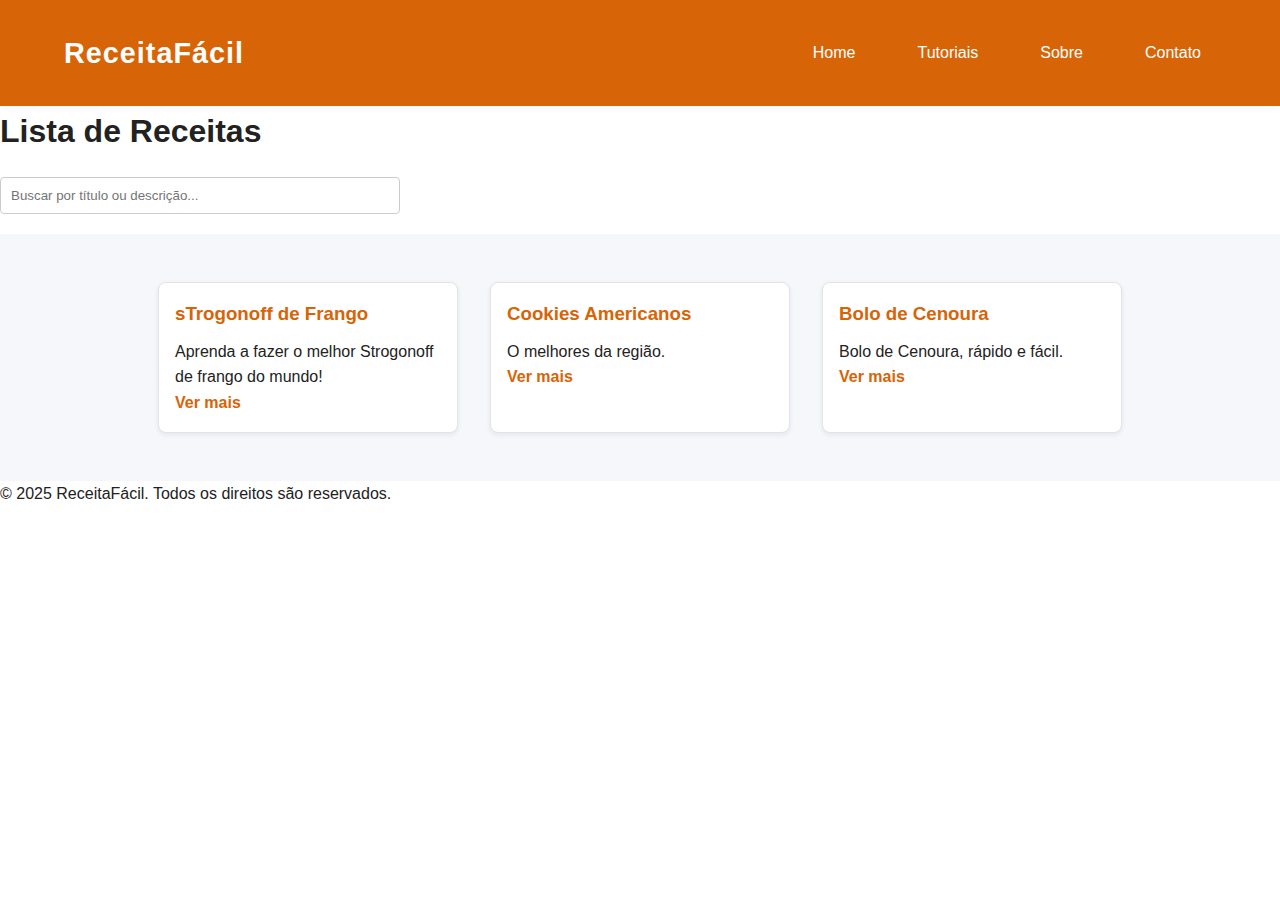
<file: categorias.html>
<!DOCTYPE html>
<html lang="pt-br">
<head>
    <meta charset="UTF-8">
    <meta name="viewport" content="width=device-width, initial-scale=1.0">
    <title>Categorias</title>
    <link rel="stylesheet" href="css/styles.css">
</head>
<body>
    <header>
        <div class="logo">ReceitaFácil</div>
        <nav>
            <ul>
                <li><a href="index.html">Home</a></li>
                <li><a href="categorias.html">Tutoriais</a></li>
                <li><a href="sobre.html">Sobre</a></li>
                <li><a href="contato.html">Contato</a></li>
            </ul>
        </nav>
    </header>
    
    <main>
        <section class="categorias">
            <h1>Lista de Receitas</h1>
            <input 
                type="text" 
                id="busca" 
                placeholder="Buscar por título ou descrição..." 
                autocomplete="off"
                style="width:100%;max-width:400px;padding:10px;margin:20px 0;border-radius:4px;border:1px solid #ccc;"
            >
            <div id="lista-tutoriais" class="tutorials"></div>
        </section>
    </main>

    <footer>
        <p>&copy; 2025 ReceitaFácil. Todos os direitos são reservados.</p>
    </footer>

    <script src="js/app.js"></script>
    <script>
        // Renderiza todos os tutoriais ao carregar
        renderizarTutoriais(tutoriais, 'lista-tutoriais');
        // Busca em tempo real
        document.getElementById('busca').addEventListener('input', function() {
            const resultados = buscarTutoriais(this.value);
            renderizarTutoriais(resultados, 'lista-tutoriais');
        });
    </script>
</body>
</html>
</file>
<file: css/styles.css>
/* CSS Reset */
* {
    margin: 0;
    padding: 0;
    box-sizing: border-box;
}

/* Root Variables */
:root {
    --primary-color: #d76406;      /* Azul escuro */
    --secondary-color: #d76406;    /* Azul intermediário */
    --text-color: #222;
    --background-color: #fff;      /* Branco */
    --font-family: 'Arial', sans-serif;
}

/* Body Styles */
body {
    font-family: var(--font-family);
    background-color: var(--background-color);
    color: var(--text-color);
    line-height: 1.6;
}

/* Header Styles */
header {
    display: flex;
    align-items: center;
    justify-content: space-between;
    padding: 24px 5vw;
    background: var(--primary-color);
    box-shadow: 0 2px 8px rgba(0,0,0,0.04);
}

header h1 {
    margin: 0;
}

.logo {
    font-size: 1.8rem;
    font-weight: bold;
    color: #fff;
    letter-spacing: 1px;
}

/* Navigation Menu */
nav {
    margin: 1rem 0;
}

nav ul {
    display: flex;
    gap: 32px;
    list-style: none;
    margin: 0;
    padding: 0;
}

nav a {
    color: white;
    text-decoration: none;
    margin: 0 15px;
}

nav ul li a {
    text-decoration: none;
    color: #fff;
    font-weight: 500;
    transition: color 0.2s;
}

nav ul li a:hover {
    color: var(--secondary-color);
}

/* Hero Section */
.hero {
    background: var(--primary-color);
    height: 320px;
    display: flex;
    flex-direction: column;
    align-items: center;
    justify-content: center;
    color: #fff;
    text-align: center;
}

.hero h1 {
    font-size: 2.5rem;
    margin-bottom: 1rem;
}

/* Tutorial Cards */
.tutorials {
    display: flex;
    flex-wrap: wrap;
    justify-content: center;
    padding: 2rem;
    background: #f5f7fa;
}


.tutorial-card {
    background: #fff;
    border: 1px solid #e3e3e3;
    border-radius: 8px;
    margin: 1rem;
    padding: 1rem;
    width: 300px;
    box-shadow: 0 2px 5px rgba(26,35,126,0.08);
    transition: transform 0.2s, box-shadow 0.2s;
}

.tutorial-card:hover {
    transform: scale(1.05);
    box-shadow: 0 4px 16px rgba(26,35,126,0.15);
}

.tutorial-card h3 {
    margin: 0 0 10px;
    color: var(--primary-color);
}

.tutorial-card a {
    color: var(--secondary-color);
    text-decoration: none;
    font-weight: bold;
}

.tutorial-card a:hover {
    text-decoration: underline;
}

/* Contact Form */
.contact-form {
    max-width: 600px;
    margin: 2rem auto;
    padding: 1rem;
    background: white;
    border-radius: 8px;
    box-shadow: 0 2px 5px rgba(0, 0, 0, 0.1);
}

.contact-form input,
.contact-form textarea {
    width: 100%;
    padding: 10px;
    margin: 10px 0;
    border: 1px solid #ddd;
    border-radius: 4px;
}

.contact-form button {
    background: var(--secondary-color);
    color: white;
    border: none;
    padding: 10px 15px;
    border-radius: 4px;
    cursor: pointer;
}

.contact-form button:hover {
    background: darkgreen;
}

/* Tutorial Detail Styles */
.tutorial-detalhe {
    text-align: center;
    max-width: 700px;
    margin: 2rem auto;
    padding: 2rem 1rem;
    background: #fff;
    border-radius: 10px;
    box-shadow: 0 2px 8px rgba(0,0,0,0.06);
}

.tutorial-detalhe ul,
.tutorial-detalhe ol {
    display: inline-block;
    text-align: left;
    margin: 1rem auto 2rem auto;
}

.tutorial-detalhe h2 {
    color: var(--primary-color);
    margin-top: 2rem;
    margin-bottom: 1rem;
}

.tutorial-detalhe .final {
    margin-top: 2rem;
    font-size: 1.2rem;
    color: var(--primary-color);
    font-weight: bold;
}

/* About Section */
.about-section {
    max-width: 750px;
    margin: 2.5rem auto;
    padding: 2.5rem 2rem;
    background: #fff;
    border-radius: 16px;
    box-shadow: 0 6px 24px rgba(0,0,0,0.09);
    text-align: center;
    transition: box-shadow 0.3s;
}

/* Responsive Styles */
@media (max-width: 768px) {
    .tutorials {
        flex-direction: column;
        align-items: center;
    }

    .tutorial-card {
        width: 90%;
    }
}
</file>
